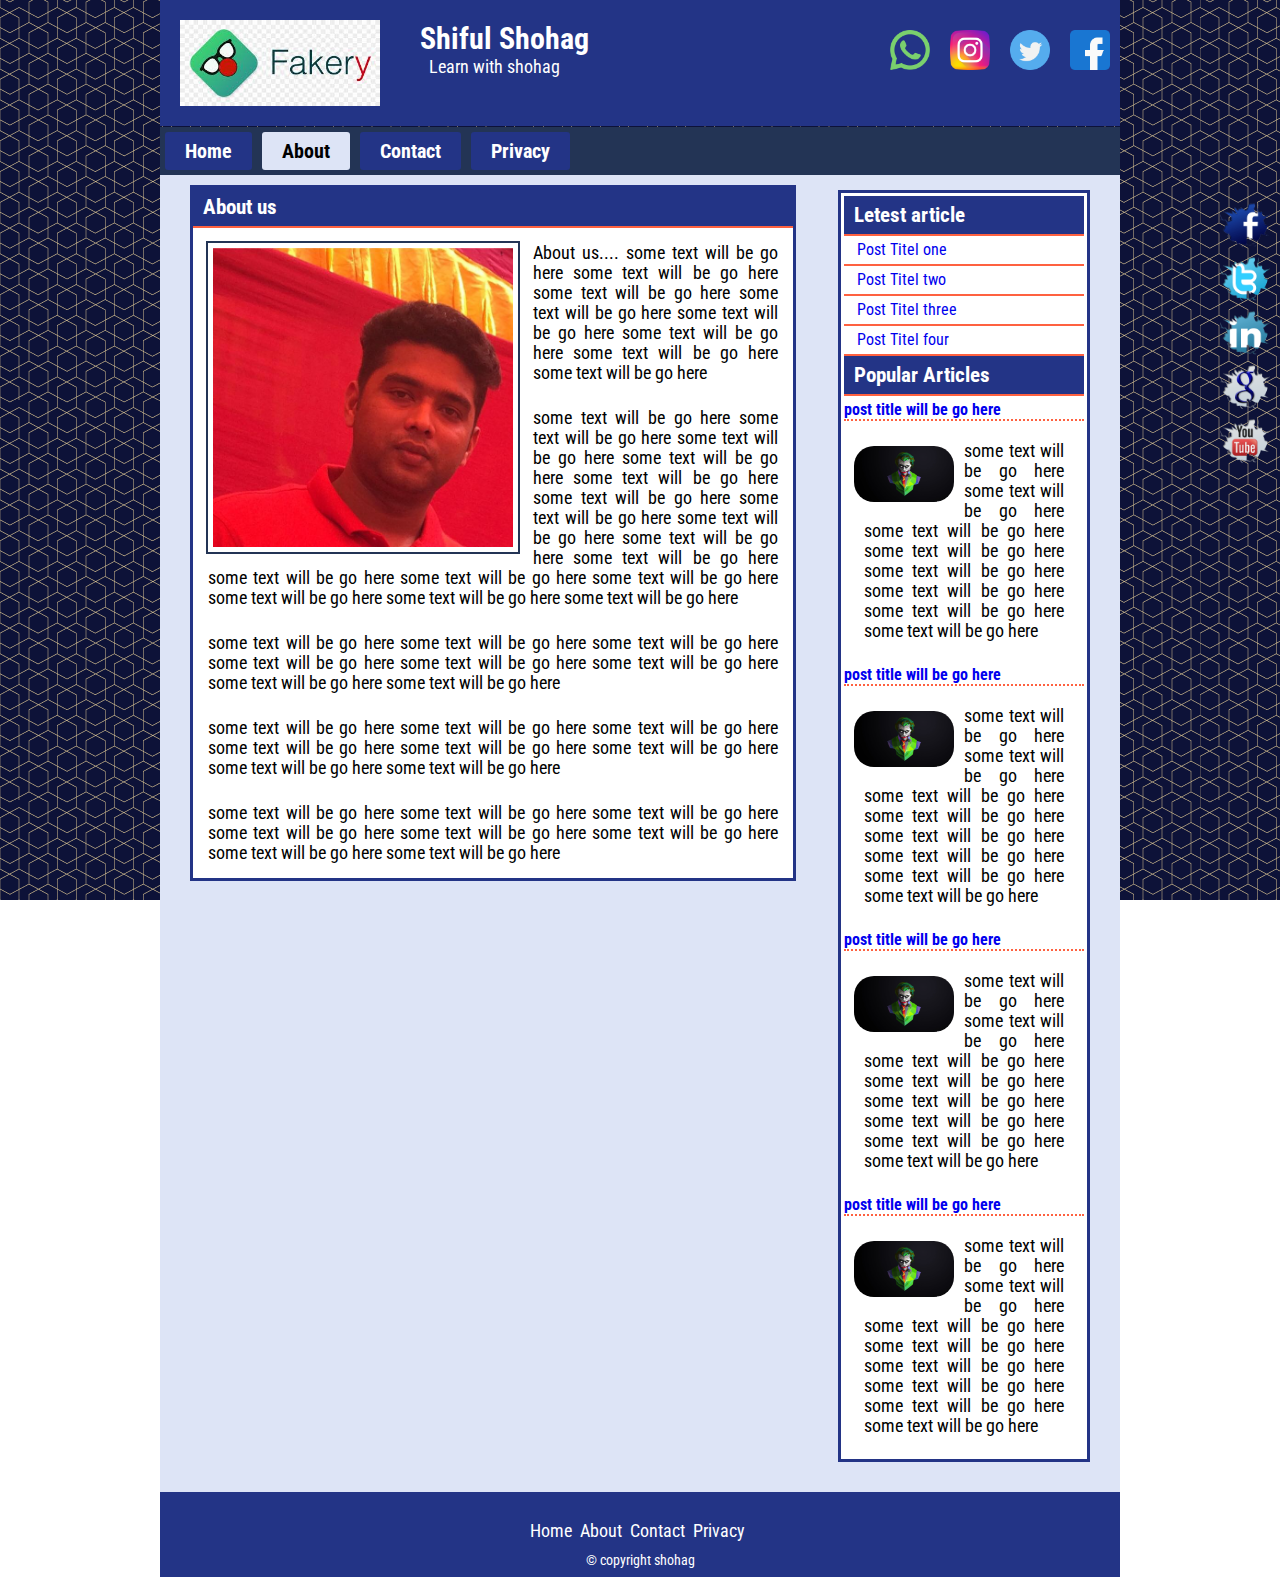
<file: demo-project/about.html>
<!DOCTYPE html>
<html lang="en">
<head>
  <meta charset="UTF-8">
  <meta name="viewport" content="width=device-width, initial-scale=1.0">
  <meta http-equiv="X-UA-Compatible" content="ie=edge">
  <link rel="stylesheet" href="style.css">


  <title>About us</title>
</head>
<body>
  <div class="headersection templete clear">
    <div class="logo">
      <a href="#"><img src="image/6.jpg" alt="logo"></a>
      <h2>Shiful Shohag</h2>
      <p>Learn with shohag</p>
    </div>
      <div class="social">
      <a href="#"> <img src="image/facebook.png" alt="fb"></a>
      <a href="#"><img src="image/twitter.png" alt="twitter"></a>
        <a href="#"><img src="image/instagram.png" alt="twitter"></a>
          <a href="#"><img src="image/whatsapp.png" alt="twitter"></a>


      </div>
  </div>
  <div class="nav templete clear">
    <ul>
      <li><a href="index.html">Home</a></li>
      <li><a id="active" href="about.html">About</a></li>
      <li><a href="contact.html">Contact</a></li>
      <li><a href="#">Privacy</a></li>
    </ul>
  </div


</div>

  <div  class="contentsection templete clear">
  <div class="maincontent clear">
  <div class="about">
    <h2>About us</h2>
    <img src="image/9.jpg" alt="picture">
    <p> About us.... some text will be go here some text will be go here some text will be go here some text will be go here some text will be go here some text will be go here some text will be go here some text will be go here</p>
      <p>some text will be go here some text will be go here some text will be go here some text will be go here some text will be go here some text will be go here some text will be go here some text will be go here
      some text will be go here some text will be go here some text will be go here some text will be go here some text will be go here some text will be go here some text will be go here some text will be go here</p>
        <p>some text will be go here some text will be go here some text will be go here some text will be go here some text will be go here some text will be go here some text will be go here some text will be go here</p>
        <p>some text will be go here some text will be go here some text will be go here some text will be go here some text will be go here some text will be go here some text will be go here some text will be go here</p>
          <p>some text will be go here some text will be go here some text will be go here some text will be go here some text will be go here some text will be go here some text will be go here some text will be go here</p>
  </div>
  </div>
  <div class="sidebar clear">
    <div class="samesidbar clear">
      <h2>Letest article</h2>
      <ul>
        <li><a href="#">Post Titel one</a></li>
        <li><a href="#">Post Titel two</a></li>
        <li><a href="#">Post Titel three</a></li>
        <li><a href="#">Post Titel four</a></li>
      </ul>

    </div>
    <div class="samesidbar clear">
      <h2>Popular Articles</h2>
      <div class="popular">
        <h3><a href="#">post title will be go here</a></h3>
        <img src="image/4.jpg" alt="image">
        <p>some text will be go here some text will be go here some text will be go here some text will be go here some text will be go here some text will be go here some text will be go here some text will be go here</p>
        <h3><a href="#">post title will be go here</a></h3>
        <img src="image/4.jpg" alt="image">
        <p>some text will be go here some text will be go here some text will be go here some text will be go here some text will be go here some text will be go here some text will be go here some text will be go here</p>
        <h3><a href="#">post title will be go here</a></h3>
        <img src="image/4.jpg" alt="image">
        <p>some text will be go here some text will be go here some text will be go here some text will be go here some text will be go here some text will be go here some text will be go here some text will be go here</p>
        <h3><a href="#">post title will be go here</a></h3>
        <img src="image/4.jpg" alt="image">
        <p>some text will be go here some text will be go here some text will be go here some text will be go here some text will be go here some text will be go here some text will be go here some text will be go here</p>
      </div>

  </div>
  </div>
  <div class="footersection templete clear">

    <div class="footermenu templete clear">
      <ul>
        <li><a href="#">Home</a></li>
        <li><a href="#">About</a></li>
        <li><a href="#">Contact</a></li>
        <li><a href="#">Privacy</a></li>
      </ul>

    </div>
    <p>&copy; copyright shohag</p>
  </div>
  <div class="fixedicon clear">
    <a href="#"><img src="image/fb.png" alt="facebook"></a>
    <a href="#"><img src="image/tw.png" alt="twitter"></a>
    <a href="#">  <img src="image/lin.png" alt="linkdin"></a>
    <a href="#"><img src="image/go.png" alt="google"></a>
    <a href="#"><img src="image/yo.png" alt="youtube"></a>


  </div>
</body>
</html>
</file>
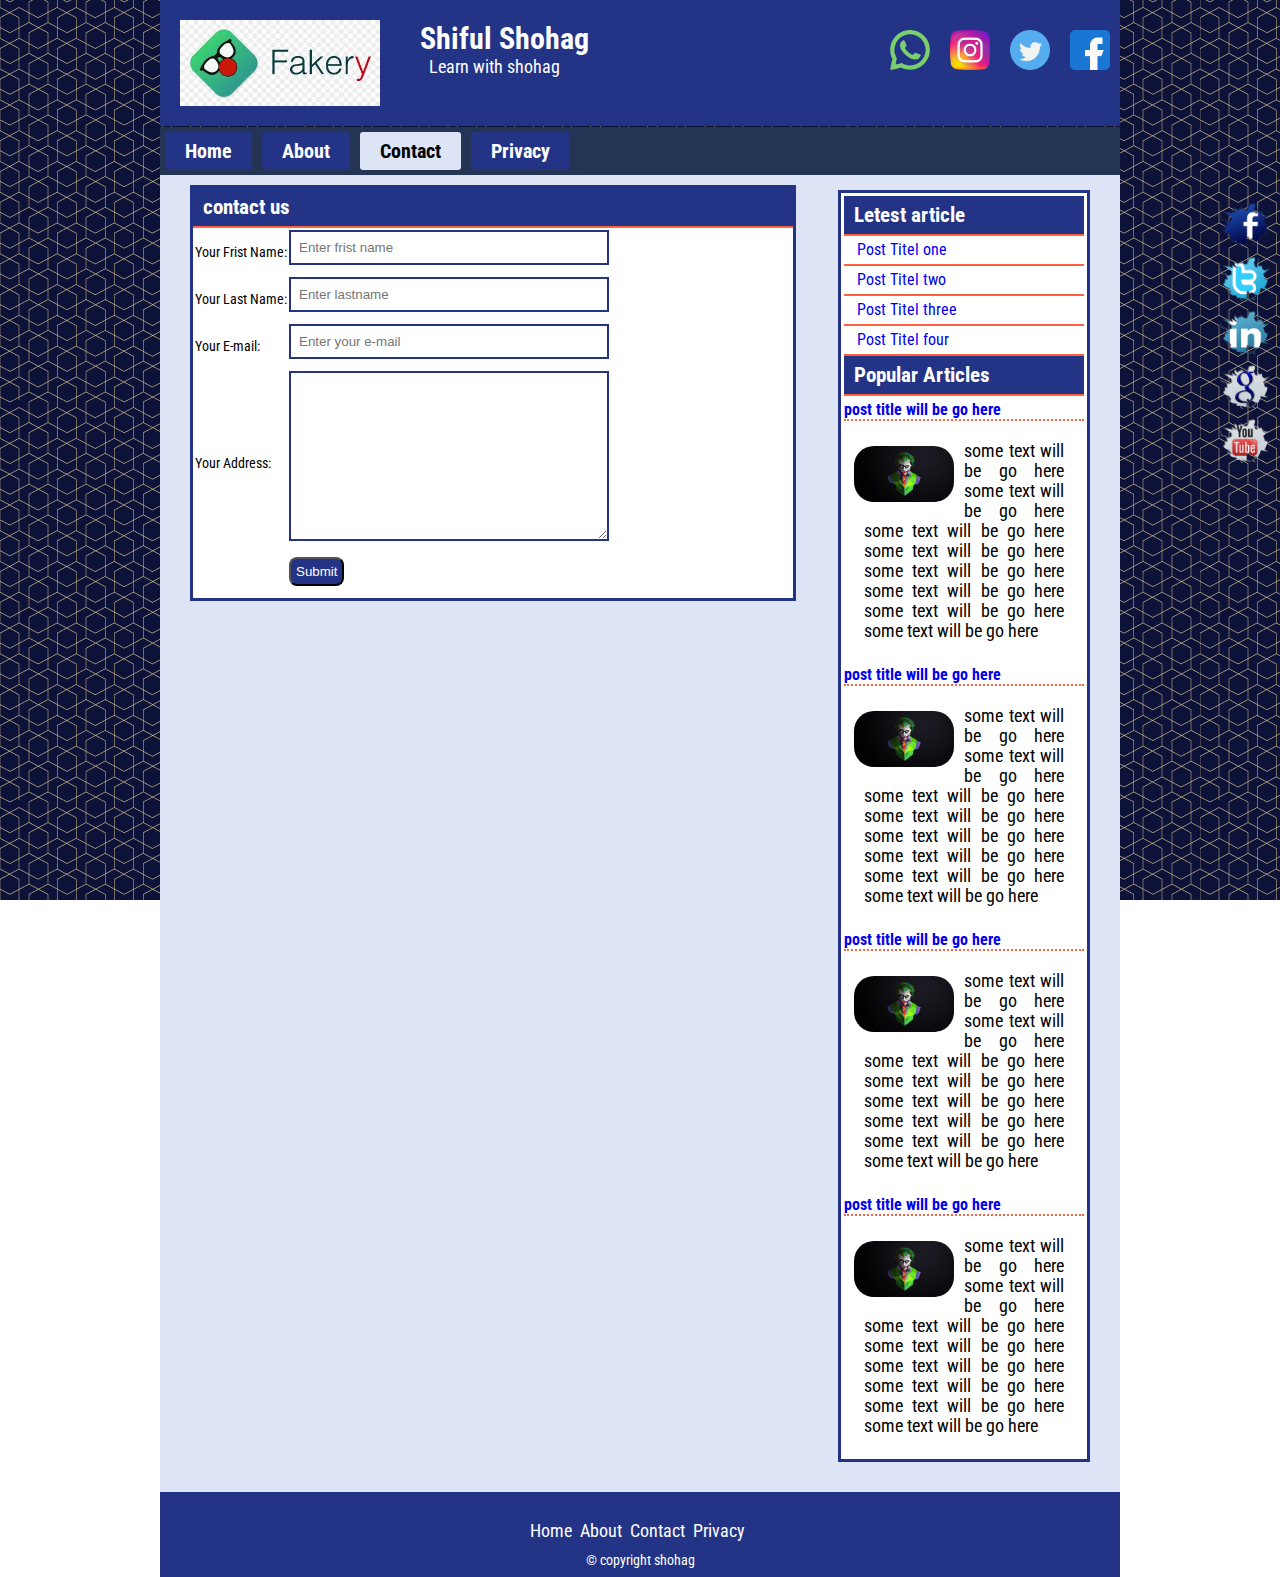
<file: demo-project/contact.html>
<!DOCTYPE html>
<html lang="en">
<head>
  <meta charset="UTF-8">
  <meta name="viewport" content="width=device-width, initial-scale=1.0">
  <meta http-equiv="X-UA-Compatible" content="ie=edge">
  <link rel="stylesheet" href="style.css">


  <title>Contact</title>
</head>
<body>
  <div class="headersection templete clear">
    <div class="logo">
      <a href="#"><img src="image/6.jpg" alt="logo"></a>
      <h2>Shiful Shohag</h2>
      <p>Learn with shohag</p>
    </div>
      <div class="social">
      <a href="#"> <img src="image/facebook.png" alt="fb"></a>
      <a href="#"><img src="image/twitter.png" alt="twitter"></a>
        <a href="#"><img src="image/instagram.png" alt="twitter"></a>
          <a href="#"><img src="image/whatsapp.png" alt="twitter"></a>


      </div>
  </div>
  <div class="nav templete clear">
    <ul>
      <li><a href="index.html">Home</a></li>
      <li><a href="about.html">About</a></li>
      <li><a id="active" href="contact.html">Contact</a></li>
      <li><a href="#">Privacy</a></li>
    </ul>
  </div


</div>

  <div  class="contentsection templete clear">
  <div class="maincontent clear">
  <div class="about">
    <h2>contact us</h2>

  <table>
    <tr>
      <td>Your Frist Name:</td>
      <td><input type="text" name="fristname" placeholder="Enter frist name"</td>
    </tr>
    <tr>
      <td>Your Last Name:</td>
      <td><input type="text" name="lastname" placeholder="Enter lastname"></td>
    </tr>
    <tr>
      <td>Your E-mail:</td>
      <td><input type="email" name="e-mail" placeholder="Enter your e-mail"></td>
    </tr>
    <tr>
      <td>Your Address:</td>
      <td><textarea name="textarea" id="textarea" cols="30" rows="10"></textarea></td>
    </tr>
    <tr>
      <td></td>
      <td><input type="submit" name="submit" value="Submit"></td>
    </tr>
  </table>

  </div>
  </div>
  <div class="sidebar clear">
    <div class="samesidbar clear">
      <h2>Letest article</h2>
      <ul>
        <li><a href="#">Post Titel one</a></li>
        <li><a href="#">Post Titel two</a></li>
        <li><a href="#">Post Titel three</a></li>
        <li><a href="#">Post Titel four</a></li>
      </ul>

    </div>
    <div class="samesidbar clear">
      <h2>Popular Articles</h2>
      <div class="popular">
        <h3><a href="#">post title will be go here</a></h3>
        <img src="image/4.jpg" alt="image">
        <p>some text will be go here some text will be go here some text will be go here some text will be go here some text will be go here some text will be go here some text will be go here some text will be go here</p>
        <h3><a href="#">post title will be go here</a></h3>
        <img src="image/4.jpg" alt="image">
        <p>some text will be go here some text will be go here some text will be go here some text will be go here some text will be go here some text will be go here some text will be go here some text will be go here</p>
        <h3><a href="#">post title will be go here</a></h3>
        <img src="image/4.jpg" alt="image">
        <p>some text will be go here some text will be go here some text will be go here some text will be go here some text will be go here some text will be go here some text will be go here some text will be go here</p>
        <h3><a href="#">post title will be go here</a></h3>
        <img src="image/4.jpg" alt="image">
        <p>some text will be go here some text will be go here some text will be go here some text will be go here some text will be go here some text will be go here some text will be go here some text will be go here</p>
      </div>

  </div>
  </div>
  <div class="footersection templete clear">

    <div class="footermenu templete clear">
      <ul>
        <li><a href="#">Home</a></li>
        <li><a href="#">About</a></li>
        <li><a href="#">Contact</a></li>
        <li><a href="#">Privacy</a></li>
      </ul>

    </div>
    <p>&copy; copyright shohag</p>
  </div>
  <div class="fixedicon clear">
    <a href="#"><img src="image/fb.png" alt="facebook"></a>
    <a href="#"><img src="image/tw.png" alt="twitter"></a>
    <a href="#">  <img src="image/lin.png" alt="linkdin"></a>
    <a href="#"><img src="image/go.png" alt="google"></a>
    <a href="#"><img src="image/yo.png" alt="youtube"></a>


  </div>


  </script>
</body>
</html>
</file>
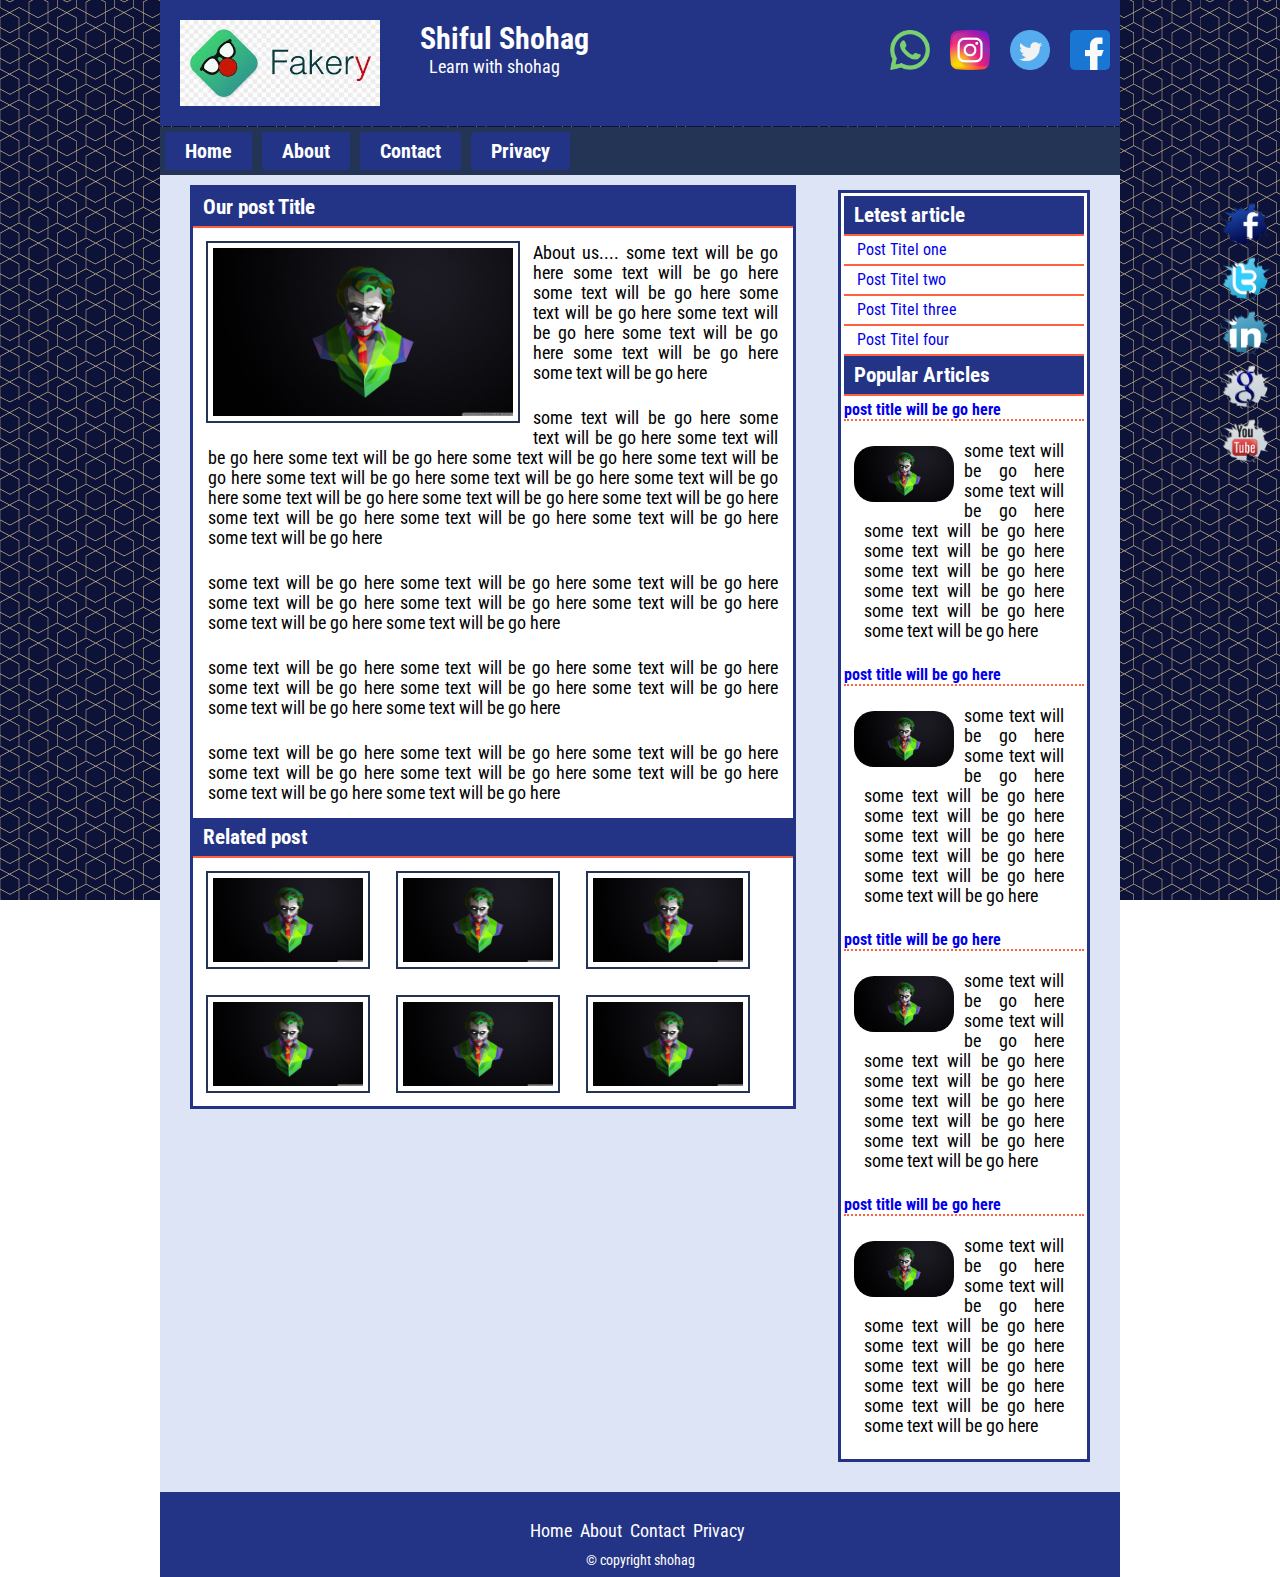
<file: demo-project/post.html>
<!DOCTYPE html>
<html lang="en">
<head>
  <meta charset="UTF-8">
  <meta name="viewport" content="width=device-width, initial-scale=1.0">
  <meta http-equiv="X-UA-Compatible" content="ie=edge">
  <link rel="stylesheet" href="style.css">


  <title>post page</title>
</head>
<body>
  <div class="headersection templete clear">
    <div class="logo">
      <a href="#"><img src="image/6.jpg" alt="logo"></a>
      <h2>Shiful Shohag</h2>
      <p>Learn with shohag</p>
    </div>
      <div class="social">
      <a href="#"> <img src="image/facebook.png" alt="fb"></a>
      <a href="#"><img src="image/twitter.png" alt="twitter"></a>
        <a href="#"><img src="image/instagram.png" alt="twitter"></a>
          <a href="#"><img src="image/whatsapp.png" alt="twitter"></a>


      </div>
  </div>
  <div class="nav templete clear">
    <ul>
      <li><a href="index.html">Home</a></li>
      <li><a  href="about.html">About</a></li>
      <li><a href="contact.html">Contact</a></li>
      <li><a href="#">Privacy</a></li>
    </ul>
  </div


</div>

  <div  class="contentsection templete clear">
  <div class="maincontent clear">
  <div class="about">
    <h2>Our post Title</h2>
    <img src="image/4.jpg" alt="picture">
    <p> About us.... some text will be go here some text will be go here some text will be go here some text will be go here some text will be go here some text will be go here some text will be go here some text will be go here</p>
      <p>some text will be go here some text will be go here some text will be go here some text will be go here some text will be go here some text will be go here some text will be go here some text will be go here
      some text will be go here some text will be go here some text will be go here some text will be go here some text will be go here some text will be go here some text will be go here some text will be go here</p>
        <p>some text will be go here some text will be go here some text will be go here some text will be go here some text will be go here some text will be go here some text will be go here some text will be go here</p>
        <p>some text will be go here some text will be go here some text will be go here some text will be go here some text will be go here some text will be go here some text will be go here some text will be go here</p>
          <p>some text will be go here some text will be go here some text will be go here some text will be go here some text will be go here some text will be go here some text will be go here some text will be go here</p>
          <div class="relatedpost">
            <h2>Related post</h2>
            <a href="#"><img src="image/4.jpg" alt="post img"></a>
            <a href="#"><img src="image/4.jpg" alt="post img"></a>
            <a href="#"><img src="image/4.jpg" alt="post img"></a>
            <a href="#"><img src="image/4.jpg" alt="post img"></a>
            <a href="#"><img src="image/4.jpg" alt="post img"></a>
            <a href="#"><img src="image/4.jpg" alt="post img"></a>
          </div>
  </div>
  </div>
  <div class="sidebar clear">
    <div class="samesidbar clear">
      <h2>Letest article</h2>
      <ul>
        <li><a href="#">Post Titel one</a></li>
        <li><a href="#">Post Titel two</a></li>
        <li><a href="#">Post Titel three</a></li>
        <li><a href="#">Post Titel four</a></li>
      </ul>

    </div>
    <div class="samesidbar clear">
      <h2>Popular Articles</h2>
      <div class="popular">
        <h3><a href="#">post title will be go here</a></h3>
        <img src="image/4.jpg" alt="image">
        <p>some text will be go here some text will be go here some text will be go here some text will be go here some text will be go here some text will be go here some text will be go here some text will be go here</p>
        <h3><a href="#">post title will be go here</a></h3>
        <img src="image/4.jpg" alt="image">
        <p>some text will be go here some text will be go here some text will be go here some text will be go here some text will be go here some text will be go here some text will be go here some text will be go here</p>
        <h3><a href="#">post title will be go here</a></h3>
        <img src="image/4.jpg" alt="image">
        <p>some text will be go here some text will be go here some text will be go here some text will be go here some text will be go here some text will be go here some text will be go here some text will be go here</p>
        <h3><a href="#">post title will be go here</a></h3>
        <img src="image/4.jpg" alt="image">
        <p>some text will be go here some text will be go here some text will be go here some text will be go here some text will be go here some text will be go here some text will be go here some text will be go here</p>

      </div>
    </div>

  </div>
  </div>
  <div class="footersection templete clear">

    <div class="footermenu templete clear">
      <ul>
        <li><a href="#">Home</a></li>
        <li><a href="#">About</a></li>
        <li><a href="#">Contact</a></li>
        <li><a href="#">Privacy</a></li>
      </ul>

    </div>
    <p>&copy; copyright shohag</p>
  </div>
  <div class="fixedicon clear">
    <a href="#"><img src="image/fb.png" alt="facebook"></a>
    <a href="#"><img src="image/tw.png" alt="twitter"></a>
    <a href="#">  <img src="image/lin.png" alt="linkdin"></a>
    <a href="#"><img src="image/go.png" alt="google"></a>
    <a href="#"><img src="image/yo.png" alt="youtube"></a>


  </div>
</body>
</html>
</file>
<file: demo-project/style.css>
@import url('https://fonts.googleapis.com/css?family=Roboto+Condensed&display=swap');
*{margin: 0;
padding: 0;
outline: 0}
body{
  font-family: 'Roboto Condensed', sans-serif;
  font-size: 14px;
  line-height: 18px;
  background:url(image/10.png)repeat fixed 0 0 #fff;
  
}
.templete{width: 960px;
  margin: 0 auto;
}
.clear{
  overflow: hidden;
}
input[type="text"],input[type="email"],input[type="text"]{
  margin-bottom: 10px;
  padding: 8px;
  width: 300px;
  border: 2px solid #233486;
}
input[type="submit"]{
  background: #233486;
  padding: 5px;
  color: #fff;
  border-radius: 8px;
  cursor: pointer;
  margin-bottom: 10px;
}
input[type="submit"]:hover{
  background: #DDE4F6;
  color: #000;
}
#textarea{
  width: 300px;
  margin-bottom: 10px;
  padding: 8px;
  width: 300px;
  border: 2px solid #233486;
}
.headersection{


background-color: #233486;
color: #fff;
}
.logo{

  float: left;
}
.logo img{
float: left;
width: 200px;
margin: 20px;

}
.logo h2{
float: left;
margin-left: 20px;
margin-top: 30px;
font-size: 30px;
margin-bottom: 10px;

}
.logo p{
text-align: center;
font-size: 18px;
}
.social{

  float: right;


}
.social img{
  width: 40px;
  float: right;
margin-top: 20px;
padding: 10px;

}
.nav{
  margin-top: 1px;
  background-color: #233455;

}
.nav ul{
  margin: 0;
  padding: 0;
  list-style: none;
}
.nav ul li{
  display: block;
  float: left;

}
.nav ul li a{
  display: block;
  background:#233486;
  border-radius: 3px;
  text-decoration:none;
  padding: 10px 20px;
  margin: 5px;
  color: #fff;
  font-size: 20px;
  font-weight: bold;

}
.nav ul li a:hover,#active{
background: #DDE4F6;
color: #000;
}

}
.slidersection{
margin-bottom: 10px;
box-shadow: 0px 10px 10px -2px #000;

}

.contentsection{
  background:#DDE4F6;
}
.maincontent{
  width: 600px;
  background: #FFFFFF;
  float: left;
  margin: 10px 10px 30px 30px;
  border: 3px solid #233486;
}
.samepost{
margin: 10px 10px;
}
.samepost h2{
  background: #233486;
  padding: 10px;
  border-bottom: 3px solid #FE6140;
  color: #fff;
}
.samepost img{
float: left;
width: 200px;
margin-right: 10px;
background: #fff;
padding: 5px;
border: 3px solid #000;
}
.samepost p{
font-size: 20px;
line-height: 24px;
text-align:justify;
margin: 10px 10px;

}
.readmore{
  float: right;
}
.readmore a{
text-decoration: none;
background: #282C34;
color: #fff;
display: block;
padding: 10px;
font-size: 16px;
border-radius: 5px;
border: 2px solid #DDE4F6;

}
.readmore a:hover{
   color: #0B66A8;
}
.sidebar{
  width: 240px;
  padding: 3px;
  background: #FFFFFF;
  float:right;
  margin: 15px 30px 30px 30px;
  border: 3px solid #233486;
}
.samesidbar h2, .about h2{
  padding: 10px;
  background: #233486;
  color: #fff;
  border-bottom: 2px solid #FE6140;

}
.samesidbar p, .about p{
  margin: 5px;
  padding: 10px;
  line-height: 20px;
  font-size: 18px;
  text-align: justify;

}
.samesidbar ul{
  margin: 0;
  padding: 0;

}
.samesidbar ul li{
  font-size: 16px;
  padding: 5px 8px;
    border-bottom: 2px solid #FE6140;

}
.samesidbar ul li a{
text-decoration: none;
  padding: 5px;
}
.popular{

}
.popular h3{
padding-top:  5px;
border-bottom:2px dotted #FE6140;
}
.popular img{
  width: 100px;
margin-top: 25px;
  float: left;
  margin-right: 10px;
  margin-left: 10px;

  border-radius: 20px;

}
.popular p{
line-height: 20px;
margin: 10px;
}
.popular a{
text-decoration: none;
}
.footersection{
  height: 85px;
  background-color: #233486;
  color: #fff;
  text-align: center;

}
.samesidbar ul li a:hover{
  background-color: #282C34;
  color: #fff;
}
.about{

}
.about img{
  margin: 15px;
  float: left;
  padding: 5px;
  width: 300px;
  padding: 5px;
  outline: 2px solid #233455;
}
.relatedpost{}
  .relatedpost h2{}
    .relatedpost img{
      width: 150px;
    }
    .relatedpost img:hover{
      opacity: 0.4;
    }

.footersection p{}
.footermenu{
  margin-top: 10px;
  margin-bottom: 10px;
}
.footermenu ul{
  padding: 0;
  margin-top: 20px;
  list-style: none;
  text-align: center;
}
  .footermenu ul li{

    display: inline-block;


  }
  .footermenu ul li a{
  color: white;
  font-size: 18px;
  margin-right: 5px;
  text-decoration: none;
  }
  .fixedicon{
    position: fixed; top: 200px;
    width: 60px;
    right: 0px;
  }
  .fixedicon img{
  width: 50px;
  }
</file>
